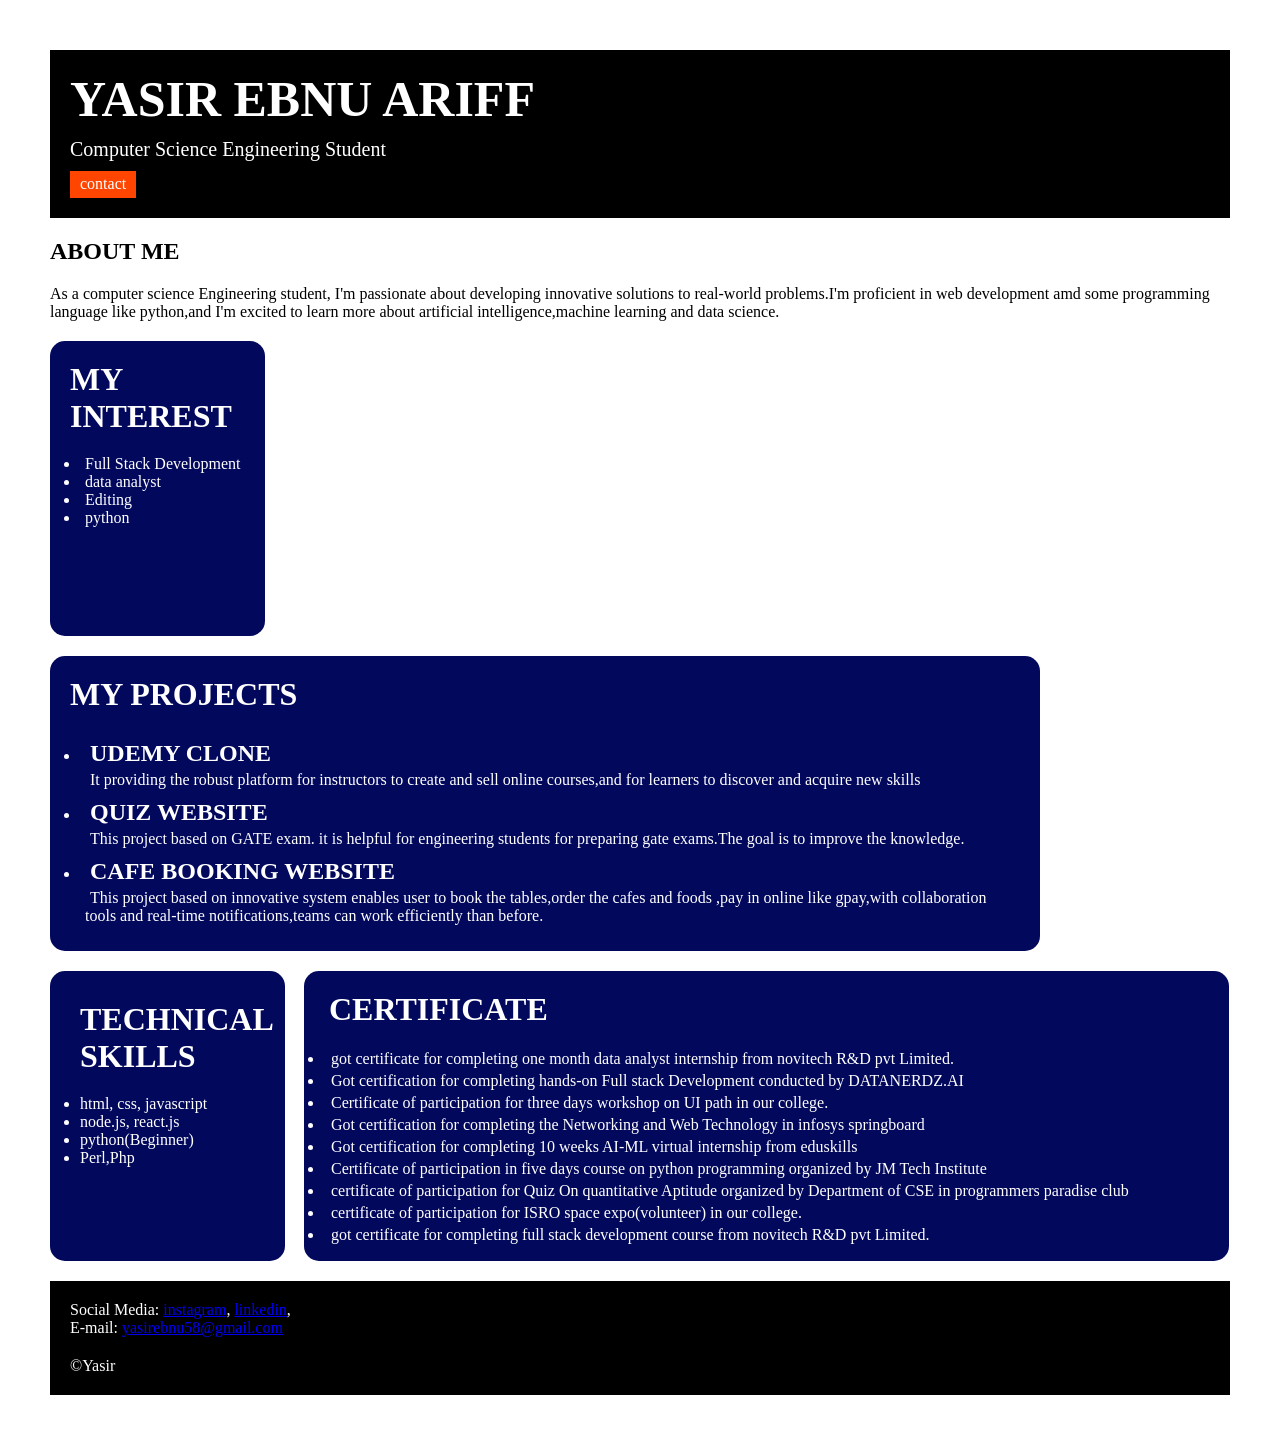
<file: index.html>
<!DOCTYPE html>
<html lang="en">
<head>
    <meta charset="UTF-8">
    <meta name="viewport" content="width=device-width, initial-scale=1.0">
    <title>Portfolio</title>
</head>
<body>
    <title>portfolio</title>
    <link rel="stylesheet" href="style.css">
</head>

<body>
    <div class="container">
        <div class="section-one">
            <h1 class="section-one__name">YASIR EBNU ARIFF</h1>
            <p class="section-one__role">Computer Science Engineering Student</p>
            <a class="section-one__contact" href="contact.html">contact</a>
        </div>
        <div class="section-two">

            <h2 class="section-two__title">ABOUT ME</h2>
            <p class="section-two__desc">As a computer science Engineering student, I'm passionate about developing innovative solutions to real-world problems.I'm proficient in web development amd some programming language like python,and I'm excited to learn more about artificial intelligence,machine learning and data science.</p>

        </div>
        <div class="section-three">

            <h1 class="section-three__title">MY INTEREST</h1>
            <ul class="section-three__desc">
                <li> Full Stack Development</li>
                <li>data analyst</li>
                 <li>Editing</li>
                 <li>python</li>

            </ul>
        </div>
        <div class="section-four">
            <h1 class="section-four__title">MY PROJECTS</h1>
            <ul class="section-four__desc">
                <li class="h1">
                    <h2>UDEMY CLONE</h2>
                    <p class="p1">It providing the robust platform for instructors to create and sell online courses,and for learners to discover and acquire new skills</p>
                </li>
                <li class="h2">
                    <h2 >QUIZ WEBSITE</h2>
                    <p class="p2">This project based on GATE exam. it is helpful for engineering students for preparing gate exams.The goal is to improve the knowledge.
                        
                    </p>
                </li>
                <li class="h3">
                    <h2>CAFE BOOKING WEBSITE</h2>
                    <p class="p3">This project based on innovative system enables user to book the tables,order the cafes and foods ,pay in online like gpay,with collaboration tools and real-time notifications,teams can work efficiently than before.
                    </p>
                </li>
            </ul>
        </div>
        <div class="section-five">
            <h1 class="section-five__title">TECHNICAL SKILLS</h1>
            <ul class="section-five__desc">
                <li>html, css, javascript</li>
                <li>node.js, react.js</li>
                <li>python(Beginner)</li>
                <li>Perl,Php</li>
            </ul>
        </div>
        <div class="section-six">
            <h1 class="section-six__title">CERTIFICATE</h1>
            <ul class="section-six__desc">
                <li>
                    got certificate for completing one month data analyst internship from novitech R&D pvt Limited.
                </li>
                <li>
                    <p>Got certification for completing hands-on Full stack Development conducted by DATANERDZ.AI</p>
                </li>
                <li>
                    <p>Certificate of participation for three days workshop on UI path in our college.</p>
                </li>
                <li>
                    Got certification for completing the Networking and Web Technology  in infosys springboard
                </li>
                <li>
                    <p>Got certification for completing 10 weeks  AI-ML virtual internship from eduskills  </p>
                </li>
                <li>
                    <p>Certificate of participation in five days course on python programming organized by JM Tech Institute</p>
                </li>
                <li>
                    certificate of participation for Quiz On quantitative Aptitude organized by Department of CSE in programmers paradise club
                
                </li>
                <li>
                    certificate of participation for ISRO space expo(volunteer) in our college.
                </li>
                <li>
                    got certificate for completing full stack development course from novitech R&D pvt Limited.
                </li>
            </ul>
        </div>
        <div class="section-seven">
            <p class="section-seven__title">Social Media:
                <a href=" https://www.instagram.com/yasir_ibn_ariff?igsh=Z2VpczVpY2JhMnY3&utm_source=ig_contact_invite">instagram</a>,
                <a href="https://www.linkedin.com/in/yasir-ebnu-ariff-m-b172022bb?utm_source=share&utm_campaign=share_via&utm_content=profile&utm_medium=android_app">linkedin</a>,
                
                <p class="section-seven__title">E-mail:
                    <a href="Email">yasirebnu58@gmail.com</a>
                    </p>

            </p>
            <p class="section-seven__desc">&copy;Yasir</p>
        </div>

    </div>
</body>

</html>
    
</body>
</html>
</file>
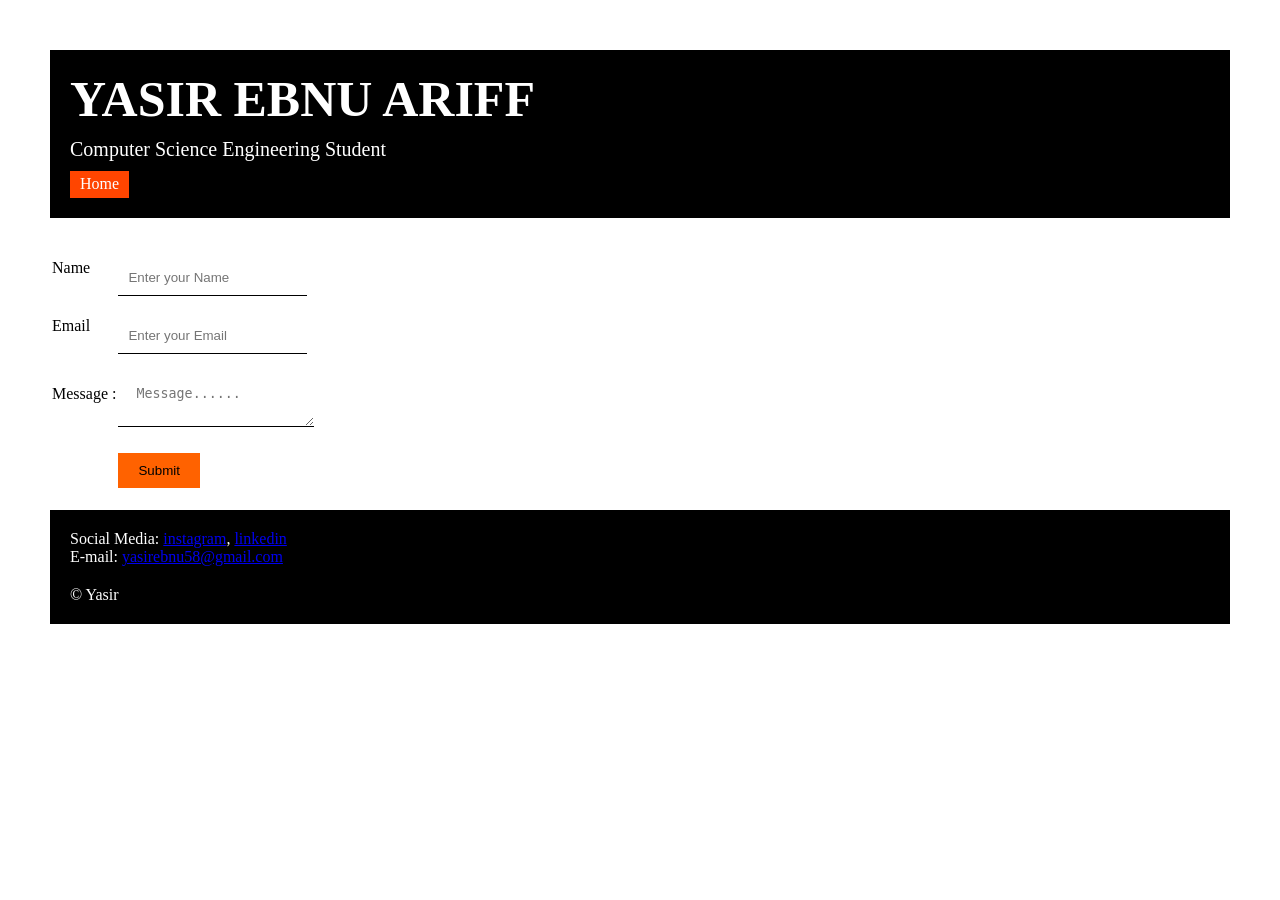
<file: contact.html>
<!DOCTYPE html>
<html lang="en">

<head>
    <meta charset="UTF-8">
    <meta name="viewport" content="width=device-width, initial-scale=1.0">
    <title>Contact</title>
    <link rel="stylesheet" href="style.css">
</head>

<body>
    <div class="container">
        <div class="section-one">
            <h1 class="section-one__name">YASIR EBNU ARIFF</h1>
            <p class="section-one__role">Computer Science Engineering Student</p>
            <a class="section-one__contact" href="index.html">Home</a>
        </div>
        <div class="contact-form">
            <form>
                <table>
                    <tr>
                        <td>Name </td>
                        <td><input type="text" placeholder="Enter your Name" class="contact-form__input"></td>
                    </tr>
                    <tr>
                        <td>Email </td>
                        <td><input type="text" placeholder="Enter your Email" class="contact-form__input"></td>
                    </tr>
                    <tr>
                        <td>Message :</td>
                        <td><textarea placeholder=" Message......" class="contact-form__textarea"></textarea></td>
                    </tr>
                    <tr>
                        <td></td>
                        <td><input type="submit" class="contact-form__submit"></td>
                    </tr>
                </table>
            </form>

        </div>

    
    <div class="section-seven">
        <p class="section-seven__title">Social Media:
            <a href="https://www.instagram.com">instagram</a>,
            <a href="https://www.linkedin.com">linkedin</a>
            <p class="section-seven__title">E-mail:
                <a href="Email">yasirebnu58@gmail.com</a>
                </p>
            
        </p>
        <p class="section-seven__desc">&copy; Yasir</p>
        </div>

</body>

</html>
</file>
<file: style.css>
*{
    padding: 0;
    margin: 0;
}
.container{
    padding: 50px;
}
.section-one{
    background-color: black;
    color: white;
    padding: 20px;
}
.section-one__contact{
    background-color: orangered;
    color: white;
    text-decoration: none;
    padding-left: 10px;
    padding-right: 10px;
    padding-top: 4px;
    padding-bottom: 5px;
    display: inline-block;
    margin-top: 10px;
}
.section-one__name{
    font-size: 50px;
}
.section-one__role{
    font-size: 20px;
    margin-top: 10px;
}
.section-two,.section-three,.section-four,.section-seven,.section-five,.section-six{
    margin-top: 20px;
}
.section-two__desc,.section-three__desc,.section-four__desc,.section-seven__desc,.section-five__desc,.section-six__desc{
    margin-top: 20px;
}
.section-seven{
    background-color: black;
    color: white;
    padding: 20px;
}

.section-seven__title{
    color: white
}

.section-three__desc,.section-four__desc{
    list-style:disc;
    text-indent: 5px;
}

.section-three{
    background-color:  rgb(2, 8, 92);
    color: white;
    padding: 20px;
    display: inline-block;
    border-radius: 15px;
    vertical-align: top;
    height: 255px;
    justify-content: space-around;
    width: 175px;
    margin-right: 15px;

}
.section-five{
    background-color: rgb(2, 8, 92);
    color: white;
    padding: 30px;
    display: inline-block;
    border-radius: 15px;
    vertical-align: top;
    height: 230px;
    justify-content: space-around;
    width: 175px;
    margin-right: 15px;
    
}
.section-six{
    background-color:  rgb(2, 8, 92);
    color: white;
    padding:20px;
    display: inline-block;
    border-radius: 15px;
    vertical-align: top;
    height: 250px;
    text-indent: 5px;
    width: 75%;
}
.section-four{
    background-color:  rgb(2, 8, 92);
    color: white;
    display: inline-block;
    padding: 20px;
    border-radius: 15px;
    vertical-align: top;
    width: 950px;
    height: 255px;

}
.contact-form{
    margin-top: 20px;
}
.contact-form__input,.contact-form__textarea,.contact-form__submit{
    margin-top: 20px;
}
.contact-form__input{
    padding: 10px;
    border: none;
    border-bottom: solid black 1px;
}
.contact-form__textarea{
    padding: 10px;
    border: none;
    border-bottom: solid black 1px;
}
.contact-form__submit{
    padding: 10px;
    padding-bottom: 10px;
    padding-left: 20px;
    padding-right: 20px;
    background-color: rgb(255, 98, 0);
    color: black;
    border: none;
}
.section-desc{
    text-indent: 5px;
}
.section-three__desc{
    padding-left:10px;
}
.h1{
    padding: 5px;
}
.h2{
    padding: 5px;
}
.h3{
    padding: 5px;
}
.section-six__desc li{
    padding: 2px;  
}
.section-four__desc{
    padding: 10px;
    padding-top: 2px;
}
.p1,.p2,.p3{
    padding-top: 4px;
}
input:focus{
    outline: none;
}
textarea:focus{
    outline: none;
}
</file>
